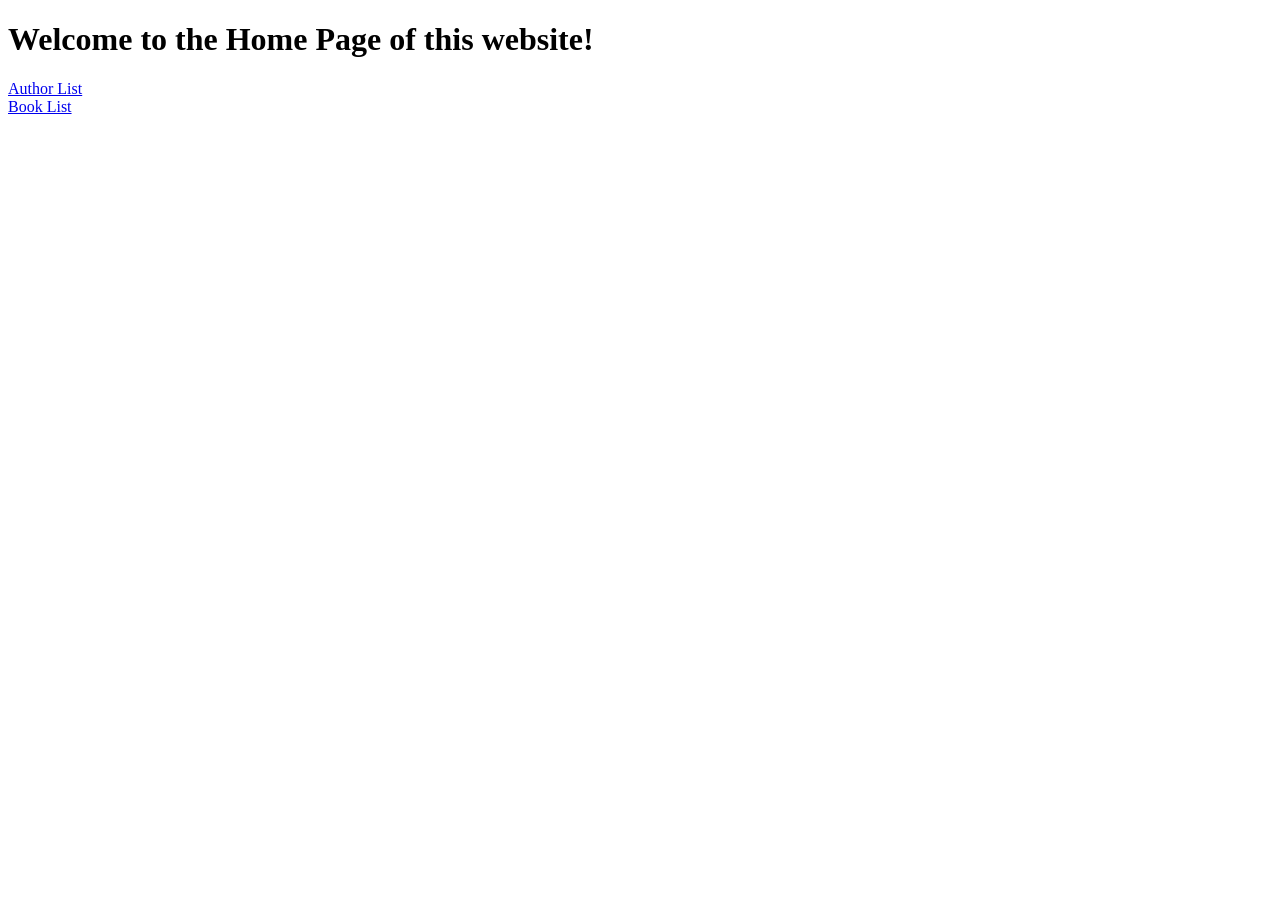
<file: books_authors_app/templates/home.html>
<!DOCTYPE html>
<html lang="en">
<head>
    <meta charset="UTF-8">
    <meta name="viewport" content="width=device-width, initial-scale=1.0">
    <title>Home Page</title>
</head>
<body>
    <h1>Welcome to the Home Page of this website!</h1>
    <a href="/author">Author List</a>
</br>
    <a href="/book">Book List</a>
</body>
</html>
</file>
